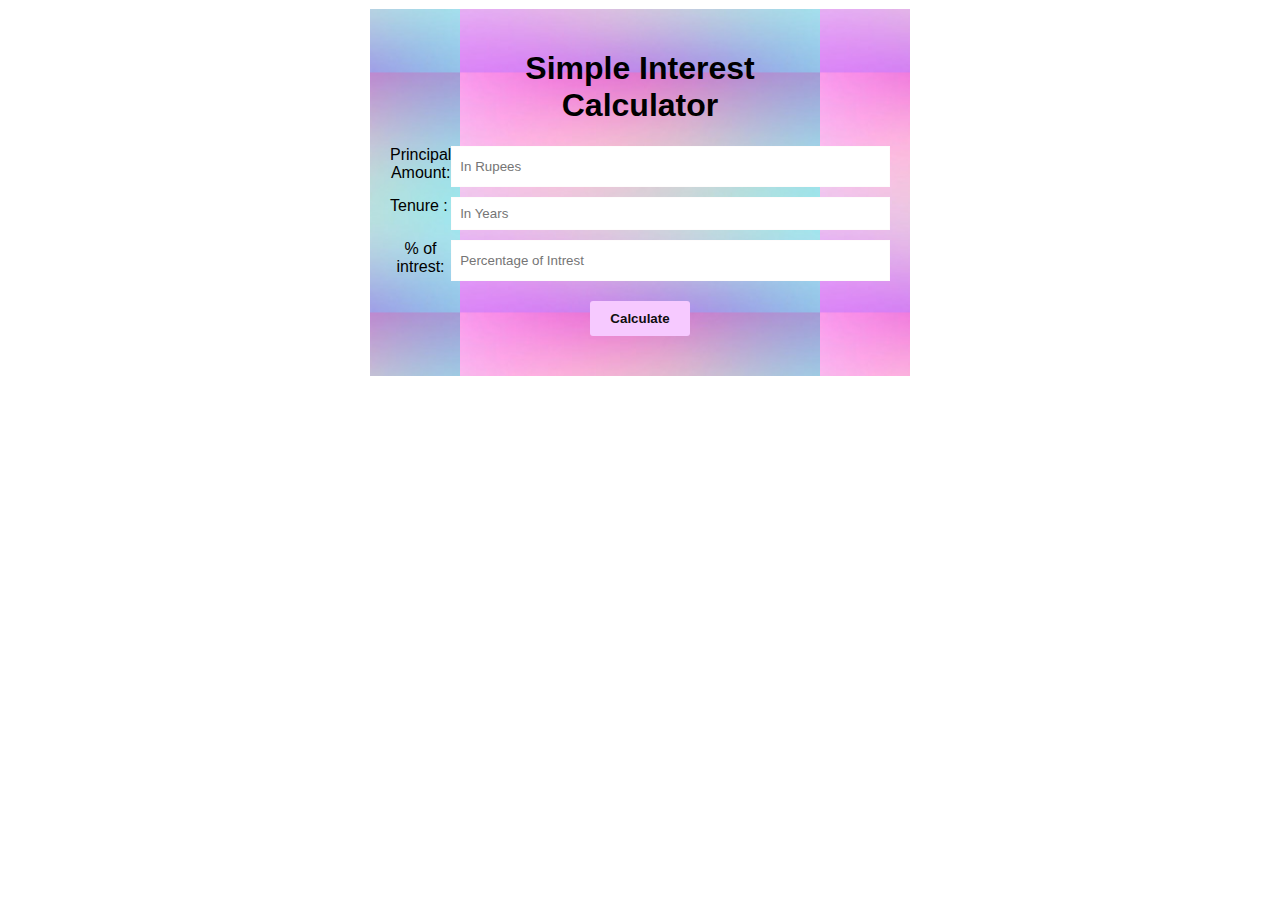
<file: example.html>
<!DOCTYPE html>
<html>
<head>
    <title>Simple Interest Calculator</title>
    <link rel="stylesheet" type="text/css" href="example.css">
</head>
<body>
    <div class="container">
        <h1>Simple Interest<br> Calculator</h1>
        <div class="input-container">
            <label for="principal"  class="text inline" style="width: 70px">Principal<br>Amount:</label>
            <input type="number" id="principal" placeholder="In Rupees">
            
        </div>
        <div class="input-container">
            <label for="tenure" class="text inline" style="width: 70px">Tenure :</label>
            <input type="number" id="tenure" placeholder="In Years">
        </div>
        <div class="input-container">
            <label for="interest" style="width: 70px;">% of intrest:</label>
            <input type="number" id="interest" placeholder="Percentage of Intrest">
        </div>
        <button onclick="calculateSimpleInterest()"><b>Calculate</button>
        <div id="result"></div>
    </div>

    <script src="example.js"></script>
</body>
</html>
</file>
<file: example.css>
body {
    font-family: Arial, sans-serif;
    text-align: center;

}

.container {
    max-width: 500px;
    margin: 0 auto;
    padding: 20px;
    border: 1px solid #ffffff;
    background-image:url(backimage.jpg);
    background-position: center;
}

.input-container {
    display: flex;
    margin-bottom: 10px;
    justify-content: center;
    
}

label {
    display: block;
    display: flex;
    margin-bottom: 5px;
    
}

input {
    width: 100%;
    padding: 8px;
    box-sizing: border-box;
    border: 1px solid #fefcfc;
    
}

button {
    display: block;
    margin: 20px auto;
    padding: 10px 20px;
    background-color: #f6c9ff;
    color: rgb(15, 14, 14);
    border: none;
    border-radius: 3px;
    cursor: pointer;
}

#result {
    font-size: 20px;
    font-weight: bold;
    margin-top: 10px;
}
</file>
